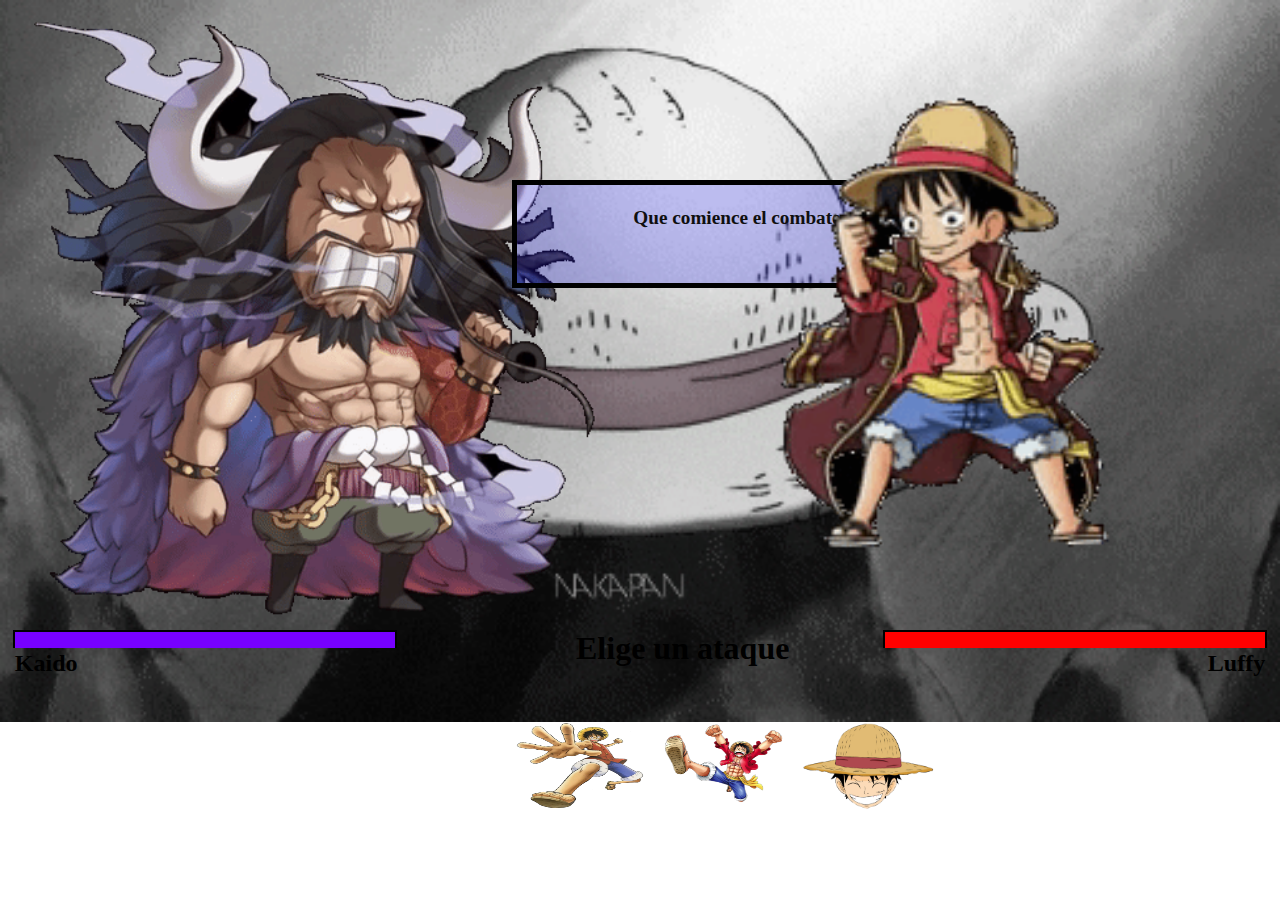
<file: pelea.html>
<!DOCTYPE html>
<html lang="en">
<head>
    <meta charset="UTF-8">
    <meta http-equiv="X-UA-Compatible" content="IE=edge">
    <meta name="viewport" content="width=device-width, initial-scale=1.0">
    <title>Batalla contra kaido</title>
    <link rel="stylesheet" href="style.css">
</head>
<body class="fondo-pelea">
<img src="img/oie_134400J5y81It.gif" alt="kaido"  class="kaido">
<div class="contenedor">
    <div class="vida"></div>
    <br>
    <h2>Kaido</h2>
</div>
<div class="caja-mensaje">
    <h2 class="mensaje" id="mensaje">
        <br>
        Que comience el combate
    </h2>
    <div class="invisible" id="boton-regresar">
        <button class="boton-regresar">
            <a href="index.html">Regresar al inicio</a>
        </button>
    </div>
    <div class="invisible" id="boton-reiniciar">
        <button class="boton-reiniciar">
            <a href="pelea.html">Reiniciar juego</a>
        </button>
    </div>
    <div>

    </div>
</div>
<img src="img/oie_1334228pq3S1wE3.gif" alt="" class="luffy">
<div class="contenedor2">
    <div class="vida2"></div>
    <br>
    <h2>Luffy</h2>
</div>
<h1 id="mensaje-botones"></h1>
<div class="ataques-luffy">
    <button class="opacidad" >
        <img class="tamaño" id="puño" name="boton" src="img/puño.png" alt="puño">
    </button>
    <button class="opacidad" >
        <img class="tamaño" id="patada" name="boton" src="img/patada.png" alt="patada">
    </button>
    <button class="opacidad" >
        <img class="tamaño" id="cabezazo" name="boton" src="img/cabezazo.png" alt="cabezazo">
    </button>
    <button class="opacidad">
        <img class="tamaño" id="defensa1" name="boton" src="img/defensa1.png" alt="puño">
    </button>
    <button class="opacidad">
        <img class="tamaño" id="defensa2" name="boton" src="img/Doc1.png" alt="patada">
    </button>
    <button class="opacidad">
        <img class="tamaño" id="defensa3" name="boton" src="img/Doc2.png" alt="cabezazo">
    </button>
</div>
    <script src="funciones.js"></script>
    <audio autoplay>
        <source src="X2Download.app-one piece cancion de pelea.mp4" type="audio/mpeg">
      </audio>
    </html>
</body>
</html>
</file>
<file: style.css>
*{
    margin: 0;
    padding: 0;
    box-sizing: border-box;
}
.fondo-inicio {
   background-image: url(img/giphy.gif);
   background-size: cover;
   background-repeat: no-repeat;
}
.contenedor-boton {
    display: flex;
    justify-content: center;
    margin-top: 30vh;
}
.contenedor-boton :hover{
    filter: drop-shadow(0 -10px 5px rgba(255, 196, 0, 0.7));
    opacity: 0.8;
    transition: 0.1s;
}

.contenedor-boton span {
    font-size: 50px;
    transform: rotate(-30deg);
    position: absolute; 
    top: 45%; 
    left: 47%; 
    color: rgb(235, 225, 225);
  }
  .contenedor-boton:hover span {
    opacity: 0;
  }
.opacidad {
    background-color: transparent;
    border: none; 
    padding: 0; 
}
.opacidad :hover {
    filter: drop-shadow(0 -10px 5px rgba(255, 0, 0, 0.7));
    opacity: 0.8;
    transition: 0.3s;
}

.luffy {
    position: absolute;
    right: 0;
    height: 70vh;
}
.fondo-pelea {
    background-image: url(img/200w.gif);
    background-repeat: no-repeat;
    background-size: cover;
}
.kaido {
    position: absolute;
    left: 0;
    height: 70vh;
}
.tamaño {
    height: 10vh;
    width: 15vh;
}
.contenedor {
    position: absolute;
    top: 70%; 
    left: 1%; 
    height: 2vh;
    width: 30%;
    border: 2px solid black;
}
.vida {
    position: absolute;
    height: 1.8vh;
    background-color: rgb(119, 0, 255);
    width: 100%;
}
.contenedor2 {
    position: absolute;
    top: 70%; 
    left: 69%; 
    height: 2vh;
    width: 30%;
    border: 2px solid black;
    text-align: right;
}
.vida2 {
    position: absolute;
    height: 1.8vh;
    background-color:red;
    width: 100%;
}
.defensa-luffy {
    display: hidden;
}
.mensaje { 
    font-size: larger;
    text-align: center;
    color: rgb(15, 15, 15);
}
.invisible {
    display: none;
}
.caja-mensaje {
    background-color: rgba(0, 0, 255, 0.2);
    position: absolute;
    top: 20%; 
    left: 40%;
    height: 12vh;
    width: 50vh;
    border: 5px solid black;
}
h1 {
    position: absolute;
    top: 70%; 
    left: 45%;
}
.creditos{
    position: absolute;
    top: 100%;
}
.ataques-luffy{
    position: absolute;
    top: 80%;
    left: 40%;
    width: 50vh;
    height: 10vh;
    display: flex;
    justify-content: space-between;
}

.boton-reiniciar {
    background-color: rgba(0, 0, 255, 0.2);
    position: absolute;
    top: 50%;
    left: 55%;
    width: 15vh;
    height: 5vh;
    border: 3px solid black;
}

.boton-reiniciar a {
    color: white;
    text-decoration: none;
}

.boton-regresar {
    background-color: rgba(0, 0, 255, 0.2);
    position: absolute;
    top: 50%;
    left: 15%;
    width: 15vh;
    height: 5vh;
    border: 3px solid black;
}
  
.boton-regresar a {
    color: white;
    text-decoration: none;
}
</file>
